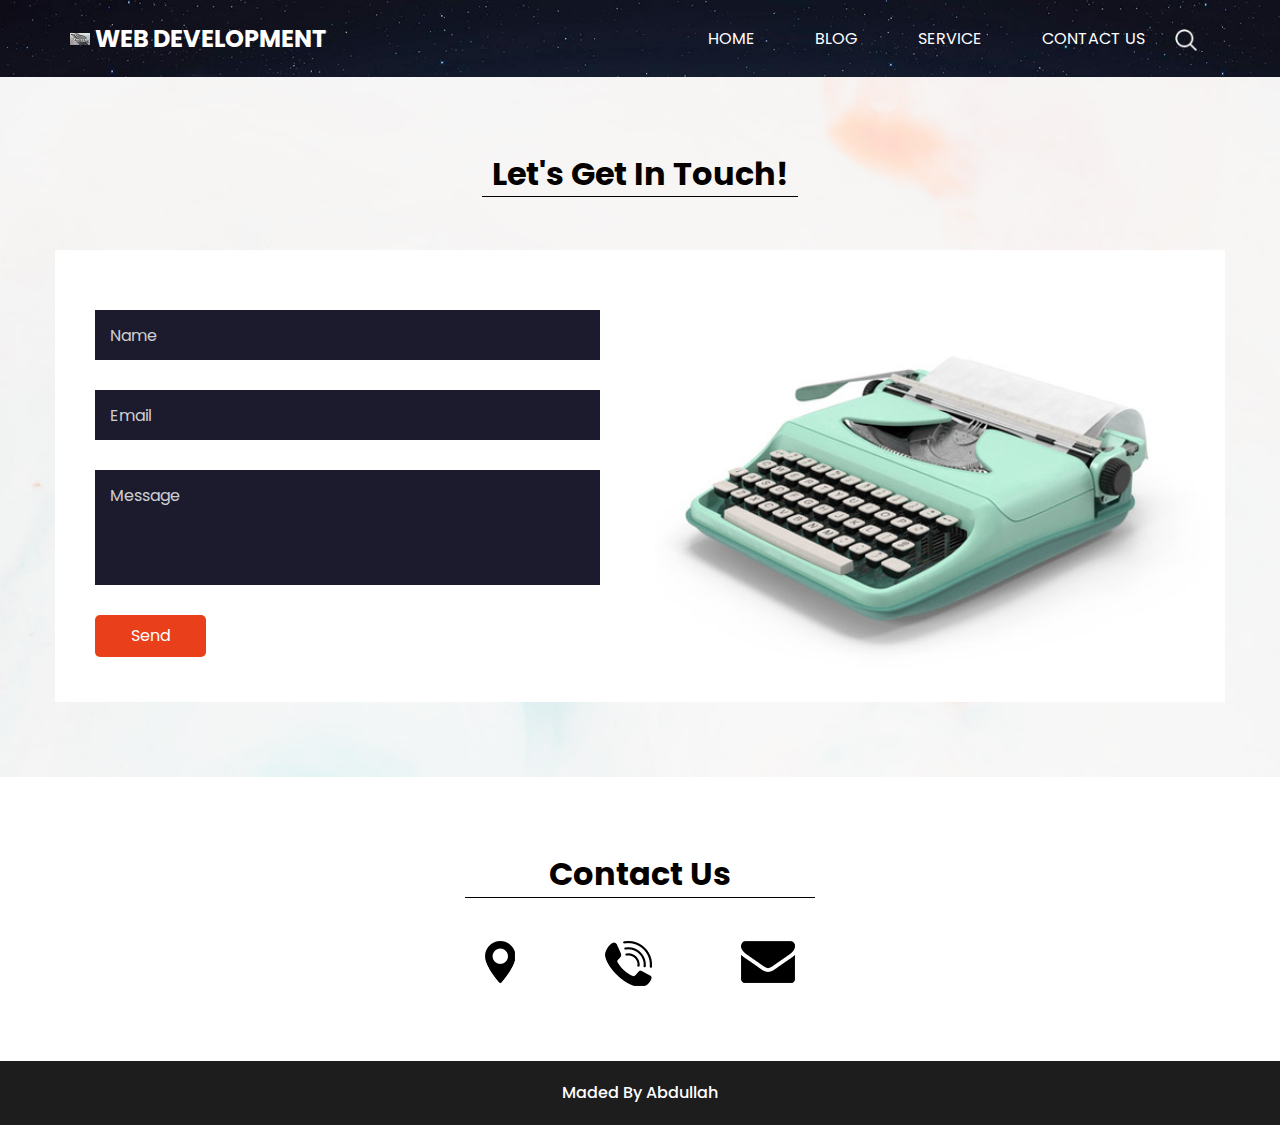
<file: contact.html>
<!DOCTYPE html>
<html>

<head>
  <!-- Basic -->
  <meta charset="utf-8" />
  <meta http-equiv="X-UA-Compatible" content="IE=edge" />
  <!-- Mobile Metas -->
  <meta name="viewport" content="width=device-width, initial-scale=1, shrink-to-fit=no" />
  <!-- Site Metas -->
  <meta name="keywords" content="" />
  <meta name="description" content="" />
  <meta name="author" content="" />

  <title>WEB Assignment.2470</title>

  <!-- slider stylesheet -->
  <link rel="stylesheet" type="text/css"
    href="https://cdnjs.cloudflare.com/ajax/libs/OwlCarousel2/2.1.3/assets/owl.carousel.min.css" />


  <!-- font wesome stylesheet -->
  <link rel="stylesheet" href="https://maxcdn.bootstrapcdn.com/font-awesome/4.3.0/css/font-awesome.min.css">

  <!-- bootstrap core css -->
  <link rel="stylesheet" type="text/css" href="css/bootstrap.css" />

  <!-- fonts style -->
  <link href="https://fonts.googleapis.com/css?family=Poppins:400,600,700&display=swap" rel="stylesheet">
  <!-- Custom styles for this template -->
  <link href="css/style.css" rel="stylesheet" />
  <!-- responsive style -->
  <link href="css/responsive.css" rel="stylesheet" />
</head>

<body class="sub_page">
  <div class="hero_area">
    <!-- header section strats -->
    <header class="header_section">
      <div class="container">
        <nav class="navbar navbar-expand-lg custom_nav-container pt-3">
          <a class="navbar-brand mr-5" href="index.html">
            <img src="images/client.jpg" alt="">
            <span>
             Web Development
            </span>
          </a>
          <button class="navbar-toggler" type="button" data-toggle="collapse" data-target="#navbarSupportedContent"
            aria-controls="navbarSupportedContent" aria-expanded="false" aria-label="Toggle navigation">
            <span class="navbar-toggler-icon"></span>
          </button>
          <div class="collapse navbar-collapse" id="navbarSupportedContent">
            <div class="d-flex ml-auto flex-column flex-lg-row align-items-center">
              <ul class="navbar-nav  ">
                <li class="nav-item ">
                  <a class="nav-link" href="index.html">Home <span class="sr-only">(current)</span></a>
                </li>
                <li class="nav-item">
                  <a class="nav-link" href="Blog.html"> Blog </a>
                </li>
                <li class="nav-item">
                  <a class="nav-link" href="service.html"> Service </a>
                </li>
                <li class="nav-item active">
                  <a class="nav-link" href="contact.html">Contact us</a>
                </li>
              </ul>
              <form class="form-inline">
                <button class="btn  my-2 my-sm-0 nav_search-btn" type="submit"></button>
              </form>
            </div>
          </div>
        </nav>
      </div>
    </header>
    <!-- end header section -->

  </div>


  <div class="body_bg layout_padding">


    <!-- contact section -->

    <section class="contact_section">
      <div class="container">
        <div class="heading_container">
          <h2>
            Let's Get In Touch!
          </h2>
        </div>
      </div>
      <div class="container contact_bg layout_padding2-top">
        <div class="row">
          <div class="col-md-6">
            <div class="contact_form ">
              <form action="">
                <input type="text" placeholder="Name ">
                <input type="email" placeholder="Email">
                <input type="text" placeholder="Message" class="message_input">
                <button>
                  Send
                </button>
              </form>
            </div>
          </div>
          <div class="col-md-6">
            <div class="img-box">
              <img src="images/contact-img.jpg" alt="">
            </div>
          </div>
        </div>
      </div>
    </section>

    <!-- end contact section -->

  </div>
  <!-- info section -->

  <section class="info_section layout_padding">
    <div class="footer_contact">
      <div class="heading_container">
        <h2>
          Contact Us
        </h2>
      </div>
      <div class="box">
        <a href="" class="img-box">
          <img src="images/location.png" alt="" class="img-1">
          <img src="images/location-o.png" alt="" class="img-2">
        </a>
        <a href="" class="img-box">
          <img src="images/call.png" alt="" class="img-1">
          <img src="images/call-o.png" alt="" class="img-2">
        </a>
        <a href="" class="img-box">
          <img src="images/envelope.png" alt="" class="img-1">
          <img src="images/envelope-o.png" alt="" class="img-2">
        </a>
      </div>
    </div>


  </section>


  <!-- end info section -->

  <!-- footer section -->
  <section class="container-fluid footer_section">
    <p>
      Maded By Abdullah
    </p>
  </section>
  <!-- footer section -->

  <script type="text/javascript" src="js/jquery-3.4.1.min.js"></script>
  <script type="text/javascript" src="js/bootstrap.js"></script>

</body>

</html>
</file>
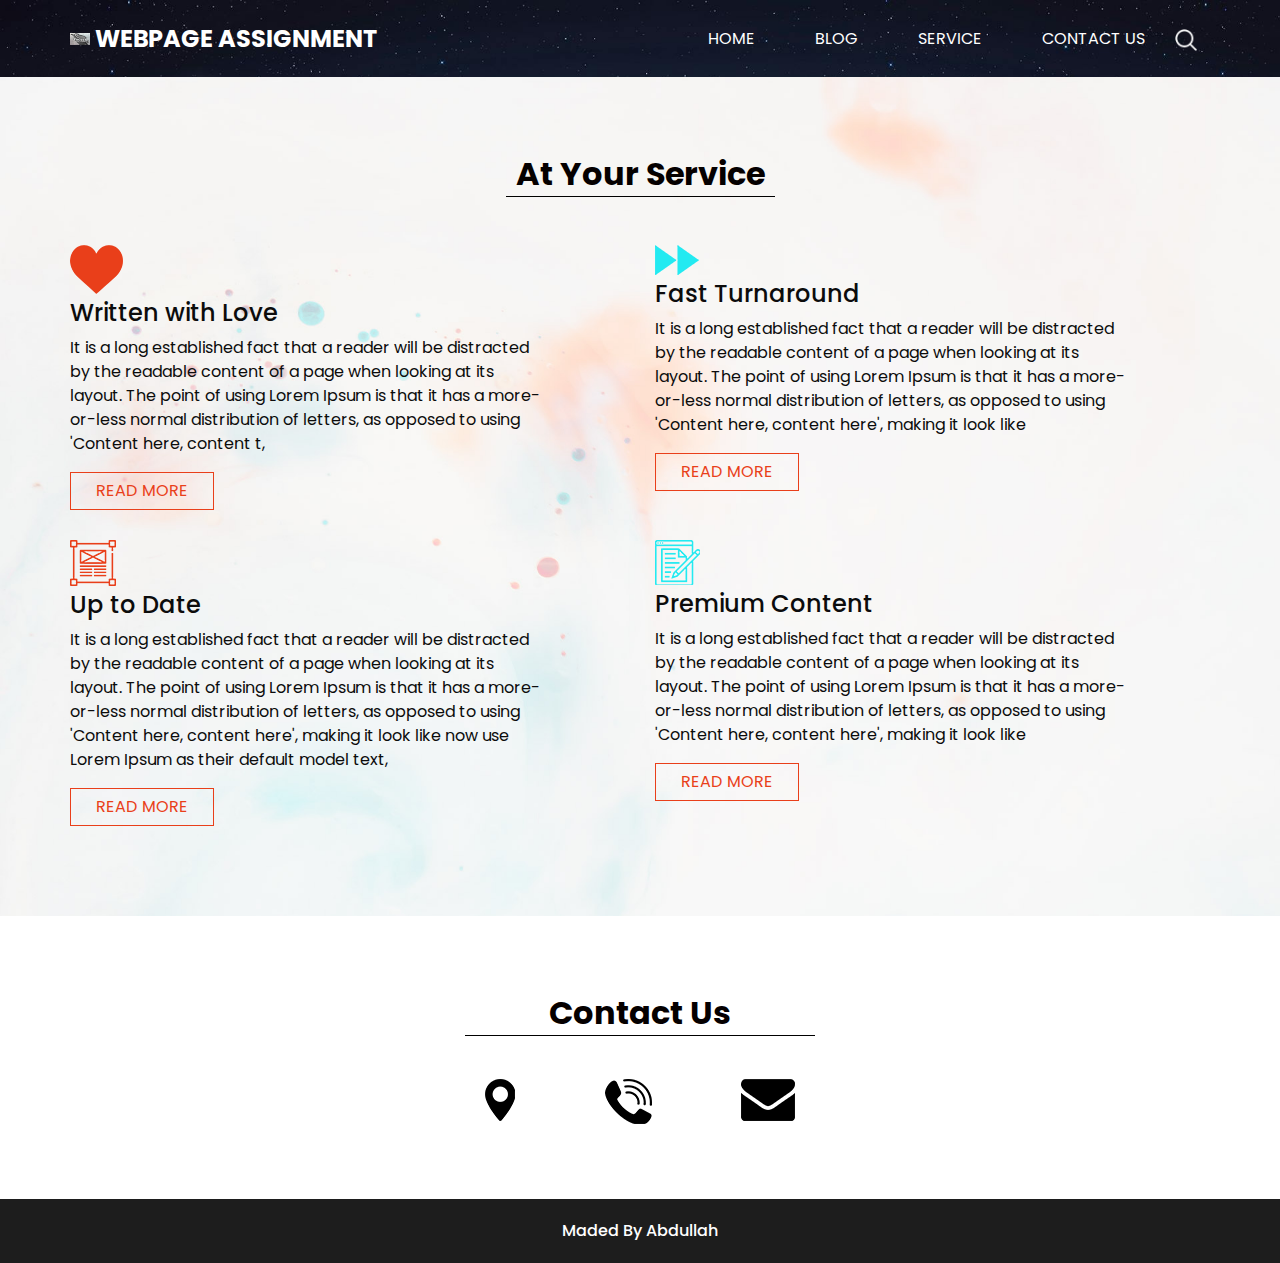
<file: service.html>
<!DOCTYPE html>
<html>

<head>
  <!-- Basic -->
  <meta charset="utf-8" />
  <meta http-equiv="X-UA-Compatible" content="IE=edge" />
  <!-- Mobile Metas -->
  <meta name="viewport" content="width=device-width, initial-scale=1, shrink-to-fit=no" />
  <!-- Site Metas -->
  <meta name="keywords" content="" />
  <meta name="description" content="" />
  <meta name="author" content="" />

  <title>Webpage Assignment</title>

  <!-- slider stylesheet -->
  <link rel="stylesheet" type="text/css"
    href="https://cdnjs.cloudflare.com/ajax/libs/OwlCarousel2/2.1.3/assets/owl.carousel.min.css" />


  <!-- font wesome stylesheet -->
  <link rel="stylesheet" href="https://maxcdn.bootstrapcdn.com/font-awesome/4.3.0/css/font-awesome.min.css">

  <!-- bootstrap core css -->
  <link rel="stylesheet" type="text/css" href="css/bootstrap.css" />

  <!-- fonts style -->
  <link href="https://fonts.googleapis.com/css?family=Poppins:400,600,700&display=swap" rel="stylesheet">
  <!-- Custom styles for this template -->
  <link href="css/style.css" rel="stylesheet" />
  <!-- responsive style -->
  <link href="css/responsive.css" rel="stylesheet" />
</head>

<body class="sub_page">
  <div class="hero_area">
    <!-- header section strats -->
    <header class="header_section">
      <div class="container">
        <nav class="navbar navbar-expand-lg custom_nav-container pt-3">
          <a class="navbar-brand mr-5" href="index.html">
            <img src="images/client.jpg" alt="">
            <span>
              Webpage Assignment
            </span>
          </a>
          <button class="navbar-toggler" type="button" data-toggle="collapse" data-target="#navbarSupportedContent"
            aria-controls="navbarSupportedContent" aria-expanded="false" aria-label="Toggle navigation">
            <span class="navbar-toggler-icon"></span>
          </button>
          <div class="collapse navbar-collapse" id="navbarSupportedContent">
            <div class="d-flex ml-auto flex-column flex-lg-row align-items-center">
              <ul class="navbar-nav  ">
                <li class="nav-item ">
                  <a class="nav-link" href="index.html">Home <span class="sr-only">(current)</span></a>
                </li>
                <li class="nav-item">
                  <a class="nav-link" href="Blog.html"> Blog </a>
                </li>
                <li class="nav-item active">
                  <a class="nav-link" href="service.html"> Service </a>
                </li>
                <li class="nav-item">
                  <a class="nav-link" href="contact.html">Contact us</a>
                </li>
              </ul>
              <form class="form-inline">
                <button class="btn  my-2 my-sm-0 nav_search-btn" type="submit"></button>
              </form>
            </div>
          </div>
        </nav>
      </div>
    </header>
    <!-- end header section -->
  </div>

  <div class="body_bg layout_padding">

    <!-- service section -->

    <section class="service_section ">
      <div class="container">
        <div class="heading_container">
          <h2>
            At Your Service
          </h2>
        </div>
      </div>
      <div class="container">
        <div class="row">
          <div class="col-md-6">
            <div class="box">
              <div class="img-box">
                <img src="images/s-1.png" alt="">
              </div>
              <h4>
                Written with Love
              </h4>
              <p>
                It is a long established fact that a reader will be distracted by the readable content of a page when
                looking at its layout. The point of using Lorem Ipsum is that it has a more-or-less normal distribution
                of
                letters, as opposed to using 'Content here, content t,
              </p>
              <a href="">
                Read More
              </a>
            </div>
          </div>
          <div class="col-md-6">
            <div class="box align-items-end align-items-md-start text-right text-md-left">
              <div class="img-box">
                <img src="images/s-2.png" alt="">
              </div>
              <h4>
                Fast Turnaround
              </h4>
              <p>
                It is a long established fact that a reader will be distracted by the readable content of a page when
                looking at its layout. The point of using Lorem Ipsum is that it has a more-or-less normal distribution
                of
                letters, as opposed to using 'Content here, content here', making it look like
              </p>
              <a href="">
                Read More
              </a>
            </div>
          </div>
        </div>
        <div class="row">
          <div class="col-md-6">
            <div class="box">
              <div class="img-box">
                <img src="images/s-3.png" alt="">
              </div>
              <h4>
                Up to Date
              </h4>
              <p>
                It is a long established fact that a reader will be distracted by the readable content of a page when
                looking at its layout. The point of using Lorem Ipsum is that it has a more-or-less normal distribution
                of
                letters, as opposed to using 'Content here, content here', making it look like now use Lorem Ipsum as
                their default model text,
              </p>
              <a href="">
                Read More
              </a>
            </div>
          </div>
          <div class="col-md-6">
            <div class="box align-items-end align-items-md-start text-right text-md-left">
              <div class="img-box">
                <img src="images/s-4.png" alt="">
              </div>
              <h4>
                Premium Content
              </h4>
              <p>
                It is a long established fact that a reader will be distracted by the readable content of a page when
                looking at its layout. The point of using Lorem Ipsum is that it has a more-or-less normal distribution
                of
                letters, as opposed to using 'Content here, content here', making it look like
              </p>
              <a href="">
                Read More
              </a>
            </div>
          </div>
        </div>
      </div>
    </section>

    <!-- end service section -->

  </div>
  <!-- info section -->

  <section class="info_section layout_padding">
    <div class="footer_contact">
      <div class="heading_container">
        <h2>
          Contact Us
        </h2>
      </div>
      <div class="box">
        <a href="" class="img-box">
          <img src="images/location.png" alt="" class="img-1">
          <img src="images/location-o.png" alt="" class="img-2">
        </a>
        <a href="" class="img-box">
          <img src="images/call.png" alt="" class="img-1">
          <img src="images/call-o.png" alt="" class="img-2">
        </a>
        <a href="" class="img-box">
          <img src="images/envelope.png" alt="" class="img-1">
          <img src="images/envelope-o.png" alt="" class="img-2">
        </a>
      </div>
    </div>


  </section>


  <!-- end info section -->

  <!-- footer section -->
  <section class="container-fluid footer_section">
    <p>
    Maded By Abdullah
    </p>
  </section>
  <!-- footer section -->

  <script type="text/javascript" src="js/jquery-3.4.1.min.js"></script>
  <script type="text/javascript" src="js/bootstrap.js"></script>

</body>

</html>
</file>
<file: css/style.css>
body {
  font-family: 'Poppins', sans-serif;
  color: #0c0c0c;
  background-color: #ffffff;
}

.layout_padding {
  padding: 75px 0;
}

.layout_padding2 {
  padding: 45px 0;
}

.layout_padding2-top {
  padding-top: 45px;
}

.layout_padding2-bottom {
  padding-bottom: 45px;
}

.layout_padding-top {
  padding-top: 75px;
}

.layout_padding-bottom {
  padding-bottom: 75px;
}

.heading_container {
  display: -webkit-box;
  display: -ms-flexbox;
  display: flex;
}

.heading_container h2 {
  font-weight: bold;
  color: #050000;
  padding: 3px 10px;
  border-bottom: 1px solid #000000;
}

/*header section*/
.hero_area {
  height: 100vh;
  background-image: url(../images/1.jpg);
  background-size: cover;
}

.sub_page .hero_area {
  height: auto;
}

.header_section .container-fluid {
  padding-right: 25px;
  padding-left: 25px;
}

.header_section .nav_container {
  margin: 0 auto;
}

.custom_nav-container.navbar-expand-lg .navbar-nav .nav-item .nav-link {
  padding: 10px 30px;
  color: #ffffff;
  text-align: center;
  text-transform: uppercase;
}

a,
a:hover,
a:focus {
  text-decoration: none;
}

a:hover,
a:focus {
  color: initial;
}

.btn,
.btn:focus {
  outline: none !important;
  -webkit-box-shadow: none;
          box-shadow: none;
}

.custom_nav-container .nav_search-btn {
  background-image: url(../images/search-icon.png);
  background-size: 22px;
  background-repeat: no-repeat;
  background-position-y: 7px;
  width: 35px;
  height: 35px;
  padding: 0;
  border: none;
}

.navbar-brand {
  display: -webkit-box;
  display: -ms-flexbox;
  display: flex;
  -webkit-box-align: center;
      -ms-flex-align: center;
          align-items: center;
}

.navbar-brand img {
  width: 20px;
  margin-right: 5px;
}

.navbar-brand span {
  font-size: 24px;
  font-weight: 700;
  color: #ffffff;
  text-transform: uppercase;
}

.custom_nav-container {
  z-index: 99999;
  padding: 15px 0;
}

.custom_nav-container .navbar-toggler {
  outline: none;
}

.custom_nav-container .navbar-toggler .navbar-toggler-icon {
  background-image: url(../images/menu.png);
  background-size: 55px;
}

/*end header section*/
/* slider section */
.slider_section {
  height: calc(100% - 80px);
  display: -webkit-box;
  display: -ms-flexbox;
  display: flex;
  -webkit-box-align: center;
      -ms-flex-align: center;
          align-items: center;
}

.slider_section .detail-box {
  color: #ffffff;
}

.slider_section .detail-box h1 {
  text-transform: uppercase;
}

.slider_section .detail-box h1 span {
  color: #e93f1a;
}

.slider_section .detail-box p {
  margin-top: 15px;
}

.slider_section .detail-box .btn-box {
  margin-top: 45px;
}

.slider_section .detail-box .btn-box a {
  display: inline-block;
  padding: 10px 45px;
  background-color: #e93f1a;
  color: #ffffff;
  -webkit-transition: all 0.3s;
  transition: all 0.3s;
  border: 1px solid transparent;
  border-radius: 5px;
}

.slider_section .detail-box .btn-box a:hover {
  background-color: transparent;
  border-color: #e93f1a;
  color: #e93f1a;
}

.slider_section #carouselExampleIndicators {
  width: 100%;
}

.slider_section .carousel-indicators {
  -webkit-box-orient: vertical;
  -webkit-box-direction: normal;
      -ms-flex-direction: column;
          flex-direction: column;
  color: #ffffff;
  -webkit-box-pack: justify;
      -ms-flex-pack: justify;
          justify-content: space-between;
  left: initial;
  width: 25px;
  height: 200%;
  margin: 0;
  bottom: 50%;
  right: 45px;
  -webkit-transform: translateY(50%);
          transform: translateY(50%);
}

.slider_section .carousel-indicators::before {
  content: "";
  position: absolute;
  top: 50%;
  left: 50%;
  width: 1px;
  height: 55%;
  background-color: #ffffff;
  -webkit-transform: translate(-50%, -50%);
          transform: translate(-50%, -50%);
}

.slider_section .carousel-indicators span {
  margin: 0 2px;
}

.slider_section .carousel-indicators li {
  text-indent: unset;
  margin: 0;
  border: none;
  opacity: 1;
  background-color: transparent;
  width: auto;
  height: auto;
}

.slider_section .carousel-indicators li.active {
  color: #e93f1a;
}

.slider_section .custom_carousel-control {
  position: absolute;
  top: 50%;
  left: 25px;
  width: 105px;
  -webkit-transform: translateY(-50%);
          transform: translateY(-50%);
}

.slider_section .custom_carousel-control .carousel-control-prev,
.slider_section .custom_carousel-control .carousel-control-next {
  margin: 10px 0;
  position: relative;
  width: 45px;
  height: 45px;
  border: none;
  opacity: 1;
  background-repeat: no-repeat;
  background-size: 8px;
  background-position: center;
  background-color: #e8e8e8;
  border-radius: 100%;
}

.slider_section .custom_carousel-control .carousel-control-prev:hover,
.slider_section .custom_carousel-control .carousel-control-next:hover {
  background-color: #e93f1a;
}

.slider_section .custom_carousel-control .carousel-control-prev {
  background-image: url(../images/prev.png);
}

.slider_section .custom_carousel-control .carousel-control-prev:hover {
  background-image: url(../images/prev-white.png);
}

.slider_section .custom_carousel-control .carousel-control-next {
  background-image: url(../images/next.png);
}

.slider_section .custom_carousel-control .carousel-control-next:hover {
  background-image: url(../images/next-white.png);
}

/* end slider section */
.about_section .img-box img {
  width: 100%;
}

.about_section .detail-box a {
  display: inline-block;
  padding: 8px 35px;
  background-color: #e93f1a;
  color: #ffffff;
  -webkit-transition: all 0.3s;
  transition: all 0.3s;
  border: 1px solid transparent;
  border-radius: 5px;
  margin-top: 25px;
}

.about_section .detail-box a:hover {
  background-color: transparent;
  border-color: #e93f1a;
  color: #e93f1a;
}

.body_bg {
  background-image: url(../images/body_bg.jpg);
  background-size: cover;
}

.service_section .heading_container {
  -webkit-box-pack: center;
      -ms-flex-pack: center;
          justify-content: center;
  margin-bottom: 25px;
}

.service_section .box {
  display: -webkit-box;
  display: -ms-flexbox;
  display: flex;
  -webkit-box-orient: vertical;
  -webkit-box-direction: normal;
      -ms-flex-direction: column;
          flex-direction: column;
  -webkit-box-align: start;
      -ms-flex-align: start;
          align-items: flex-start;
  margin: 15px 0;
  width: 85%;
}

.service_section .box h4 {
  margin-top: 5px;
}

.service_section .box a {
  padding: 6px 25px;
  border: 1px solid #e93f1a;
  color: #e93f1a;
  text-transform: uppercase;
}

.quote_section .box {
  display: -webkit-box;
  display: -ms-flexbox;
  display: flex;
  -webkit-box-pack: justify;
      -ms-flex-pack: justify;
          justify-content: space-between;
  -webkit-box-align: center;
      -ms-flex-align: center;
          align-items: center;
}

.quote_section .box .btn-box a {
  display: inline-block;
  padding: 10px 55px;
  background-color: #e93f1a;
  color: #ffffff;
  -webkit-transition: all 0.3s;
  transition: all 0.3s;
  border: 1px solid transparent;
  border-radius: 5px;
}

.quote_section .box .btn-box a:hover {
  background-color: transparent;
  border-color: #e93f1a;
  color: #e93f1a;
}

.contact_section .contact_bg {
  background-color: #ffffff;
}

.contact_section .heading_container {
  -webkit-box-pack: center;
      -ms-flex-pack: center;
          justify-content: center;
  margin-bottom: 45px;
}

.contact_section .contact_form {
  padding-left: 25px;
  padding-right: 25px;
}

.contact_section .contact_form .top_input {
  display: -webkit-box;
  display: -ms-flexbox;
  display: flex;
  -webkit-box-pack: justify;
      -ms-flex-pack: justify;
          justify-content: space-between;
}

.contact_section .contact_form .top_input input {
  width: 48%;
}

.contact_section .contact_form input {
  width: 100%;
  margin: 15px 0;
  height: 50px;
  padding-left: 15px;
  border: none;
  outline: none;
  background-color: #1c1b2d;
  color: #ffffff;
}

.contact_section .contact_form input.message_input {
  padding: 25px 0 90px 15px;
}

.contact_section .contact_form input::-webkit-input-placeholder {
  color: rgba(255, 255, 255, 0.8);
}

.contact_section .contact_form input:-ms-input-placeholder {
  color: rgba(255, 255, 255, 0.8);
}

.contact_section .contact_form input::-ms-input-placeholder {
  color: rgba(255, 255, 255, 0.8);
}

.contact_section .contact_form input::placeholder {
  color: rgba(255, 255, 255, 0.8);
}

.contact_section .contact_form button {
  display: inline-block;
  padding: 8px 35px;
  background-color: #e93f1a;
  color: #ffffff;
  -webkit-transition: all 0.3s;
  transition: all 0.3s;
  border: 1px solid transparent;
  border-radius: 5px;
  margin-top: 15px;
  margin-bottom: 45px;
}

.contact_section .contact_form button:hover {
  background-color: transparent;
  border-color: #e93f1a;
  color: #e93f1a;
}

.contact_section .img-box img {
  width: 100%;
}

/* client_section */
.client_section {
  font-family: "Roboto", sans-serif;
}

.client_section .img-box {
  min-width: 175px;
  max-width: 175px;
}

.client_section .img-box img {
  width: 100%;
}

.client_section .client_container {
  width: 70%;
  margin: auto;
}

.client_section .client-id {
  display: -webkit-box;
  display: -ms-flexbox;
  display: flex;
  -webkit-box-align: center;
      -ms-flex-align: center;
          align-items: center;
}

.client_section .client_name {
  display: -webkit-box;
  display: -ms-flexbox;
  display: flex;
  text-align: right;
  padding-left: 20px;
}

.client_section .client_name h3 {
  font-weight: 300;
  text-transform: uppercase;
}

.client_section .client_name p {
  color: #e93f1a;
}

.client_section .client_detail {
  padding: 25px 45px;
  background-color: #e93f1a;
}

.client_section .client_text p,
.client_section .client_text blockquote {
  margin: 0;
  position: relative;
  color: #fff;
}

.client_section .client_text blockquote::before,
.client_section .client_text blockquote::after {
  position: absolute;
  font-family: "FontAwesome";
  font-size: 20px;
}

.client_section .client_text blockquote::before {
  content: "\f10d";
  top: -6px;
  left: -30px;
}

.client_section .client_text blockquote::after {
  content: "\f10e";
  bottom: -10px;
  right: 5px;
}

.client_section .carousel-indicators {
  bottom: -75px;
  -webkit-box-pack: center;
      -ms-flex-pack: center;
          justify-content: center;
}

.client_section .carousel-indicators li {
  width: 15px;
  height: 15px;
  -webkit-box-sizing: unset;
          box-sizing: unset;
  background-color: #e93f1a;
  opacity: 1;
  border-radius: 100%;
}

.client_section .carousel-indicators li.active {
  background-color: #000;
}

/* end client_section */
.info_section {
  display: -webkit-box;
  display: -ms-flexbox;
  display: flex;
  -webkit-box-pack: center;
      -ms-flex-pack: center;
          justify-content: center;
}

.info_section .footer_contact {
  width: 350px;
}

.info_section .footer_contact .heading_container h2 {
  width: 100%;
  text-align: center;
}

.info_section .footer_contact .box {
  display: -webkit-box;
  display: -ms-flexbox;
  display: flex;
  -webkit-box-pack: justify;
      -ms-flex-pack: justify;
          justify-content: space-between;
  padding: 35px 20px 0 20px;
}

.info_section .footer_contact .box .img-box .img-2 {
  display: none;
}

.info_section .footer_contact .box .img-box:hover .img-1 {
  display: none;
}

.info_section .footer_contact .box .img-box:hover .img-2 {
  display: inline;
}

/* footer section*/
.footer_section {
  font-weight: 500;
  -webkit-box-pack: center;
      -ms-flex-pack: center;
          justify-content: center;
  padding: 20px;
  background-color: #1d1d1d;
}

.footer_section p {
  color: #ffffff;
  margin: 0;
  text-align: center;
}

.footer_section a {
  color: #ffffff;
}

/* end footer section*/
/*# sourceMappingURL=style.css.map */
</file>
<file: css/responsive.css>
@media (max-width: 1120px) {}

@media (max-width: 992px) {
    .hero_area {
        height: auto;
    }

    .slider_section {
        padding-top: 45px;
        padding-bottom: 75px;
    }

    .custom_nav-container .nav_search-btn {
        background-position: center;
    }

    .slider_section {
        background-size: cover;
        background-position: left;
    }

    .slider_section .carousel-indicators {

        height: 100%;
    }
}

@media (max-width: 768px) {

    .slider_section .detail-box {
        text-align: center;
    }

    .slider_section .carousel-indicators {
        display: none;
    }

    .slider_section .custom_carousel-control {

        display: none;
    }

    .about_section .img-box {
        margin-top: 35px;
    }

    .service_section .box {
        width: 100%;
    }


    .quote_section .box {

        flex-direction: column;
        text-align: center;

    }

    .client_section .box {
        width: 100%;
    }

    .client_section .client_container {
        width: 100%;
    }
}

@media (max-width: 576px) {}

@media (max-width: 480px) {
    .info_section .footer_contact {
        width: 315px;
    }
}

@media (max-width: 400px) {}

@media (max-width: 360px) {}

@media (min-width: 1200px) {
    .container {
        max-width: 1170px;
    }

}
</file>
